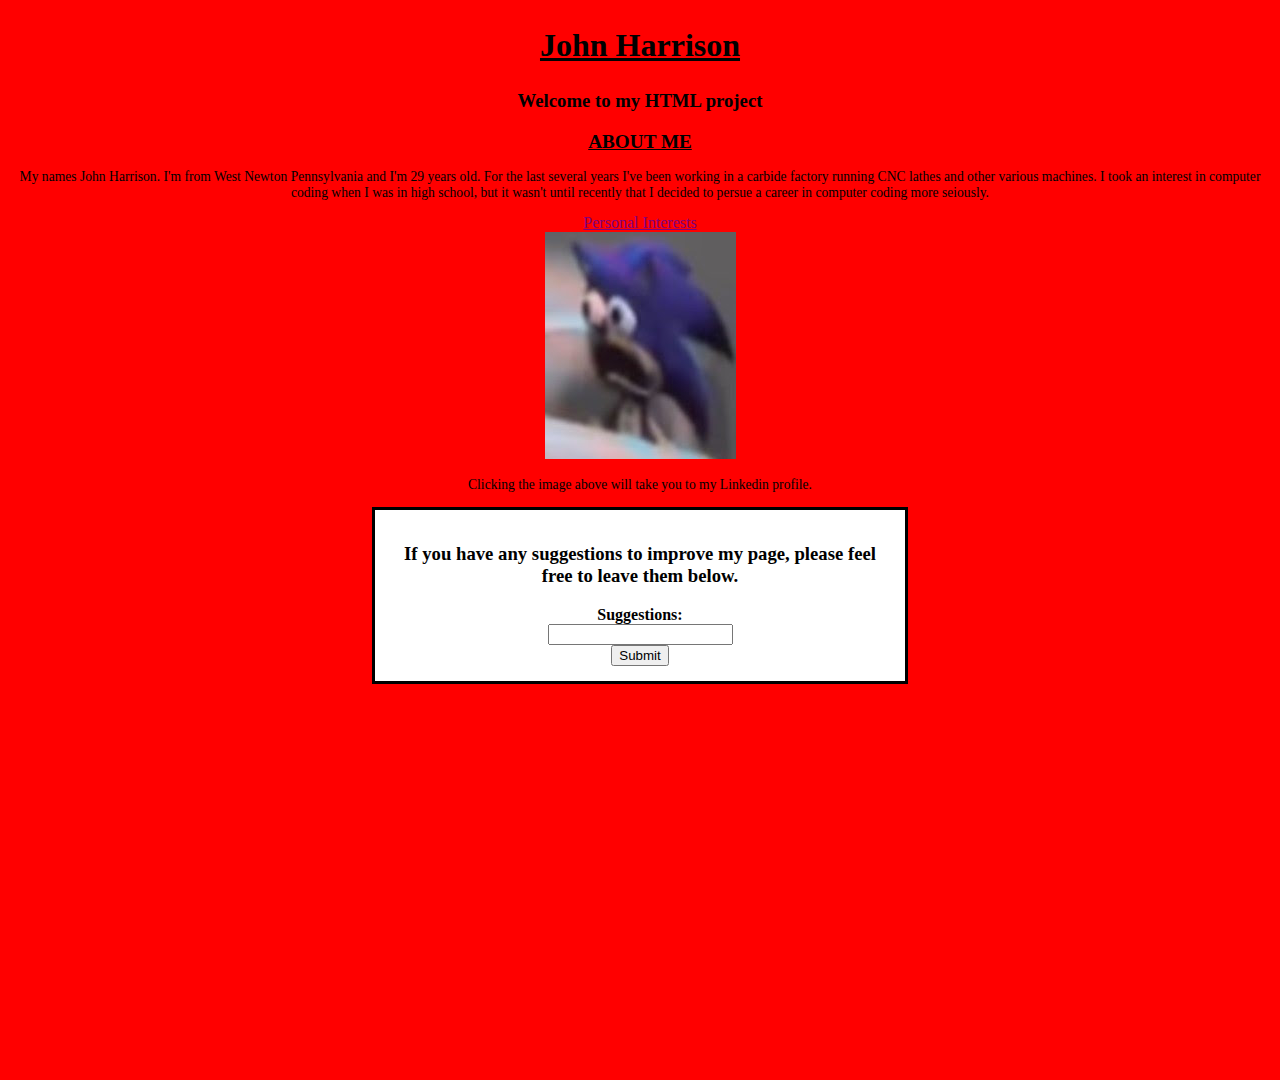
<file: index.html>
<!DOCTYPE html>
<html>
<head>
	<title>John Harrison</title>
	<link rel="stylesheet" type="text/css" href="css/style.css">
</head>
<body

	><h2 id="title">John Harrison </h2>
	
	<h3>Welcome to my HTML project </h3>
	
	<h2 id="aboutMe">ABOUT ME </h2>
	
	<p>My names John Harrison. I'm from West Newton Pennsylvania and I'm 29 years old. For the last several years I've been working in a carbide factory running CNC lathes and other various machines. I took an interest in computer coding when I was in high school, but it wasn't until recently that I decided to persue a career in computer coding more seiously.</p>

	<nav>
		<a href="interests.html"> Personal Interests</a>
	</nav>

	<a href="https://www.linkedin.com/in/john-harrison-434840216?challengeId=AQEYMIzcspNnjgAAAYDOanmddMtaWB4-qcNvCaKTErRfFFt1lNWdOf-pJfWU_Qwn77RiZFT6svvnBYTukWmytT32W2Pv7EJehQ&submissionId=7b02181f-a8ad-ef16-eed7-364b3d5ccb7b">
	<img src="images/sanic.jpg ">
</a>
<p> Clicking the image above will take you to my Linkedin profile. </p>


<form>
	<h3>If you have any suggestions to improve my page, please feel free to leave them below.</h3>
	Suggestions:<br>
	<input type="text" name="suggestions:"><br>
	<input type="button" name="Submit" value="Submit"><br>

</form>

<iframe width="512" height="384" src="https://www.youtube.com/embed/5M-9wAmdMWI" title="YouTube video player" frameborder="0" allow="accelerometer; autoplay; clipboard-write; encrypted-media; gyroscope; picture-in-picture" allowfullscreen></iframe>


</body>
</html>
</file>
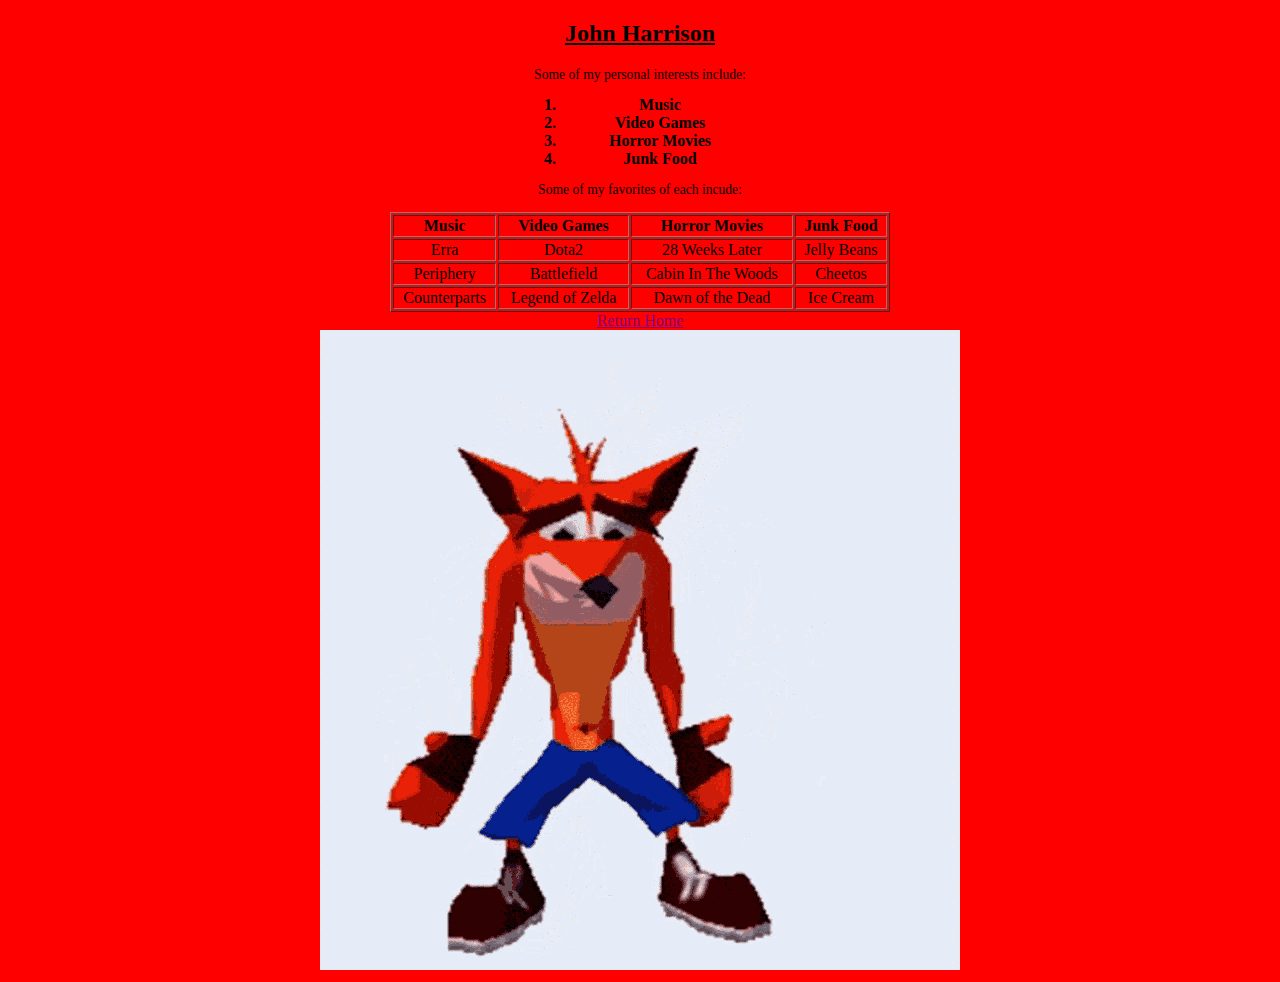
<file: interests.html>
<!DOCTYPE html>
<html>
<head>
	<title>Interests</title>
	<link rel="stylesheet" type="text/css" href="css/style.css">
</head>
<body>

<h2>John Harrison</h2>

	<p>Some of my personal interests include:</p>
<ol>
	<li>Music</li0>
	<li>Video Games</li>
	<li>Horror Movies</li>
	<li>Junk Food</li>

</ol>

<p>Some of my favorites of each incude:</p>

<table border="solid">
	<tr>
		<th>Music</th>
		<th>Video Games</th>
		<th>Horror Movies</th>
		<th>Junk Food</th>
	</tr>
	<tr>
		<td>Erra</td>
		<td>Dota2</td>
		<td>28 Weeks Later</td>
		<td>Jelly Beans</td>
	</tr>
	<tr>
		<td>Periphery</td>
		<td>Battlefield</td>
		<td>Cabin In The Woods</td>
		<td>Cheetos</td>
	</tr>
	<tr>
		<td>Counterparts</td>
		<td>Legend of Zelda</td>
		<td>Dawn of the Dead</td>
		<td>Ice Cream</td>

	</tr>



</table>

<nav>
	<a href="index.html">Return Home</a>
</nav><img src="images/crash.gif">



</body>
</html>
</file>
<file: css/style.css>
body{background-color: red;
		text-align: center;}

	h2{text-decoration: underline;}

	#title{font-size: 200%}

	#aboutMe{font-size: 120%;}

	form{
		margin: 0 auto;
		width: 500px;
		padding: 15px;
		background-color: white;
		border-style: solid;
		font-weight: bold;
		border-color:black;
		
	}

	input[type=buton]{

	}

	table{margin: 0 auto;
		width: 500px;	}

	ol{font-weight: bold;
		margin: 0 auto;
		width: 200px;}

	a{color: purple;}

	p{font-size: 85%;}
</file>
